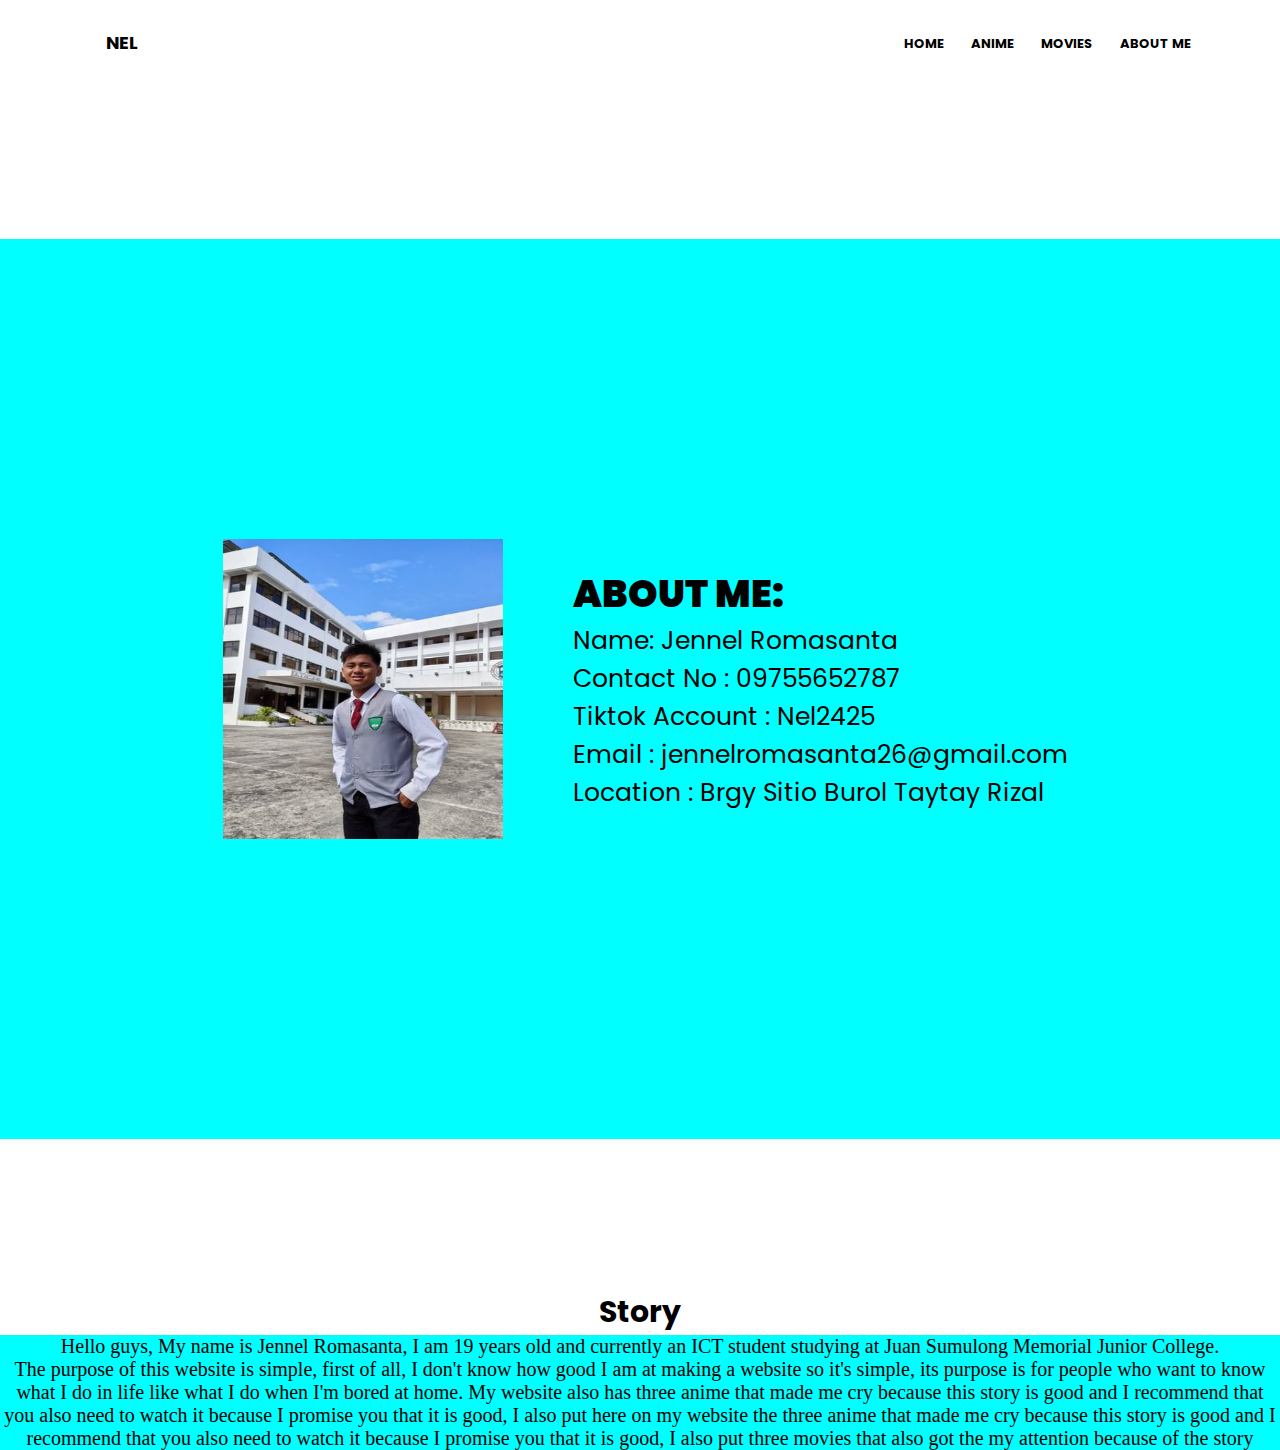
<file: jennel.html>
<!DOCTYPE html>
<html>
    <head>
        <meta charset="UTF-8">
        <meta name="viewport" content="width=device-width, initial-scale=1.0">
        <link rel=" stylesheet" href="jennel.css">
        <link rel="preconnect" href="https://fonts.gstatic.com" crossorigin>
        <link href="https://fonts.googleapis.com/css2?family=Poppins:wght@300&display=swap" rel="stylesheet">
        <link rel="icon" href="NEL.png" type="image/x-icon">
        <title>My Website</title>
    </head>
    
    <body>
        <section class="header">
            <nav>
                <div class = "main">
                    <h2>NEL</h2>
                </div>
                <div class = "nav-links">
                    <ul>
                        <li><a href = "index.html"><b>HOME</b></a></li>
                        <li><a href = "#jen"><b>ANIME</b></a></li>
                        <li><a href = "#Mov"><b>MOVIES</b></a></li>
                        <li><a href = "jennel.html"><b>ABOUT ME</b></a></li>
                    </ul>
                </div>
            </nav> 

           <div class="container">
                 <img src="pogi.jpg" alt ="">

                <div class = "text">

                <h2><b>ABOUT ME:</b></h2>
                <p>Name:   Jennel Romasanta</p>
                <p>Contact No : 09755652787</p>
                <p>Tiktok Account :  Nel2425</p>
                <p>Email : jennelromasanta26@gmail.com</p>
                <p>Location : Brgy Sitio Burol Taytay Rizal  </p>
                </div>
            </div>
        </section>


        <div class="testi">
        <h2>  Story </h2>
         <p>Hello guys, My name is Jennel Romasanta, I am 19 years old and currently an ICT student studying at Juan Sumulong Memorial Junior College. <br>The purpose of this website is simple, first of all, I don't know how good I am at making a website so it's simple, its purpose is for people who want to know what I do in life like what I do when I'm bored at home. My website also has three anime that made me cry because this story is good and I recommend that you also need to watch it because I promise you that it is good, I also put here on my website the three anime that made me cry because this story is good and I recommend that you also need to watch it because I promise you that it is good, I also put three movies that also got the my attention because of the story </p>
        </div>
     </body>
</html>
</file>
<file: jennel.css>
.about h2{
    text-emphasis-color:black;
}
.gato h2{
color:black;
}
.gato p{
color: black;
font-size: 20px;
font-weight: 300;
}

.container{
    margin: 150px auto;
    width: 50%;
    padding: 8px;
}

img{
    float: left;
    width: 300px;
    height: 300px;
    padding: 0 10px 0;
}
.text{
    text-align: justify;
    color: #000;
    font-size: 25px;
    margin-left: 60px;
    font-family: 'Poppins', sans-serif; 
}
.testi h2{
 color: #000;
text-align: center;
font-size: 30px;    
}
.testi p{
color: black;
font-size: 20px;
text-align: center;
font-family: 'Times New Roman', Times, serif;
background-color: aqua;
}
*{
    padding: 0;
    margin: 0;
    box-sizing: border-box;
    font-family: 'Poppins', sans-serif; 
}
html{
font-size: 10px;
color: rgb(245, 247, 248);
font-family: 'Montserrat', sans-serif;
}
a{
    text-decoration: none;
}
.container{
    min-height: 100vh;
    width: 100%;
    display: flex;
    align-items: center;
    justify-content: center;
    background-color: aqua;


    /*-------HEADER-----*/
}

.main{
    font-family: 'Poppins', sans-serif;
    font-size: 12px;
    color: #000;
    position: relative;
    left: 29px;
    bottom: 2px;
}
nav{
    display: flex;
    padding: 2% 6%;
    justify-content: space-between;
    align-items: center;
}

.nav-links{
    flex: 1;
    text-align: right;
}

.nav-links ul li{
    list-style: none;
    display: inline-block;
    padding: 8px 12px;
    position: relative;
}

.nav-links ul li a{
    color: #000;
    text-decoration: none;
    font-size: 13px;
}

.nav-links ul li::after{
    content: '';
    width: 0%;
    height: 2px;
    background: #ffae00;
    display: block;
    margin: auto;
    transition: 0.5s;
}

.nav-links ul li:hover::after{
    width: 100%;
}

/*-----header-----*/
    
    #hero {  
    background-image: linear-gradient(rgba(4,9,30,0.7),rgba(4,9,30,0.7)), url(ako.jpg); 
    background-size: cover;
    background-position: center;
    position: relative;
}
#hero::after{
    content: "";
    position:  absolute;    
    left: 0;
    top: 0; 
    height: 100%;
    width: 100%;
    background-color: rgb(248, 239, 239);
    opacity: .7;
    z-index: -1;
}
#hero h1{
display: block;
width: fit-content;
font-size: 4rem;
position: relative;
color: rgb(248, 239, 239);
}
#hero h1 span{
    position: absolute;
    top: 0;
    left: 0;
    height: 100%;
    width: 0%;
    background-color: rgb(247, 230, 230);
    animation: text_reveal_box 1s ease;
    animation-delay: 1s;
}
#hero .cta{
    display: inline-block;
    padding: 10px 30px;
    color:rgb(255, 255, 255);
    background-color: transparent;
    border: 2px solid rgb(250, 8, 8);
    font-size: 2rem;
    text-transform: uppercase;
    letter-spacing: .1rem;
    margin-top: 30px;
    transition: .3s ease;
    transition-property: background-color,color;
}
#hero .cta:hover{
    color: rgb(233, 15, 15);
    background-color: rgb(228, 20, 20);
}
@keyframes text_reveal_box {
50%{
    width: 100%;
    left: 0;
}
100%{
    width: 0;
    left: 100%;
}
} 

.roma p{
    font-weight: 300;
    font-size: larger;
    color: aliceblue;

}   

/*---------------Anime----------------*/
.Anime{
    width: 50%;
    margin:auto;
    text-align: center;
    padding-top: 100px;
}
.Jennel p{
color:#0a0a0a;
font-size: medium;
text-align: center;
}
.Anime-col {
     flex-basis: 31%;
     border-radius: 10px;
     margin-bottom: 5%;
     text-align: left;
     color: rgb(116, 61, 129);
     font-size:xx-large;
}
.Anime-col img{
width: 50%;
border-radius: 10px;
}
.Anime-col p{
padding: 0;
color:black;
font-size: medium;
font-weight: 200;
}
.Anime-col h3{
margin-top: 16px;
margin-bottom: 15px;
text-align: left;
}
/*---------------Movies--------------*/

.Movies{
    width: 50%;
    margin:auto;
    text-align: center;
    padding-top: 100px;
}
.Movies-col {
     flex-basis: 31%;
     border-radius: 10px;
     margin-bottom: 5%;
     text-align: left;
}
.Movies-col img{
width: 50%;
border-radius: 10px;
}
.Movies-col p{
padding: 0;
color:black;
font-size: medium;
font-weight: 200;
}
.Movies-col h3{
margin-top: 16px;
margin-bottom: 15px;
text-align: left;
}
/*--------------passtime----------------*/
.course-col{
    flex-basis: 31%;
    background: #0a0a0a ;
    border-radius: 10px;
    margin-bottom: 5%; 
    padding: 20px 12px;
    box-sizing: border-box;
    transition: 0.5s;
    text-align: center;
    }
    h1{
text-align: center;
font-size: medium;
color: rgb(0, 0, 0);
    }
   .course p{
     text-align: center;
    color: rgb(243, 204, 204);
    font-size: medium;
    }
    h3{
    text-align: center;
    font-weight: 600;
    margin: 10px 0;
    
    }
    .course-col:hover{
            box-shadow: 0 0 20px 0px rgba(226, 82, 183, 0.815);
    }
    @media (max-width: 700px  ) {
        .row{
            flex-direction: column;
        }
    }
/*-----------------------*/
   

/*--------------------------------*/
        .footer-icons{
        text-align: center  ;
        }
        .footer-icons .fa
        {
            text-align: center;
        }
        .footer-icons .fa
        {
            margin: 0 10px auto;   
            font-size: 20px;
            cursor: pointer;
        }
</file>
